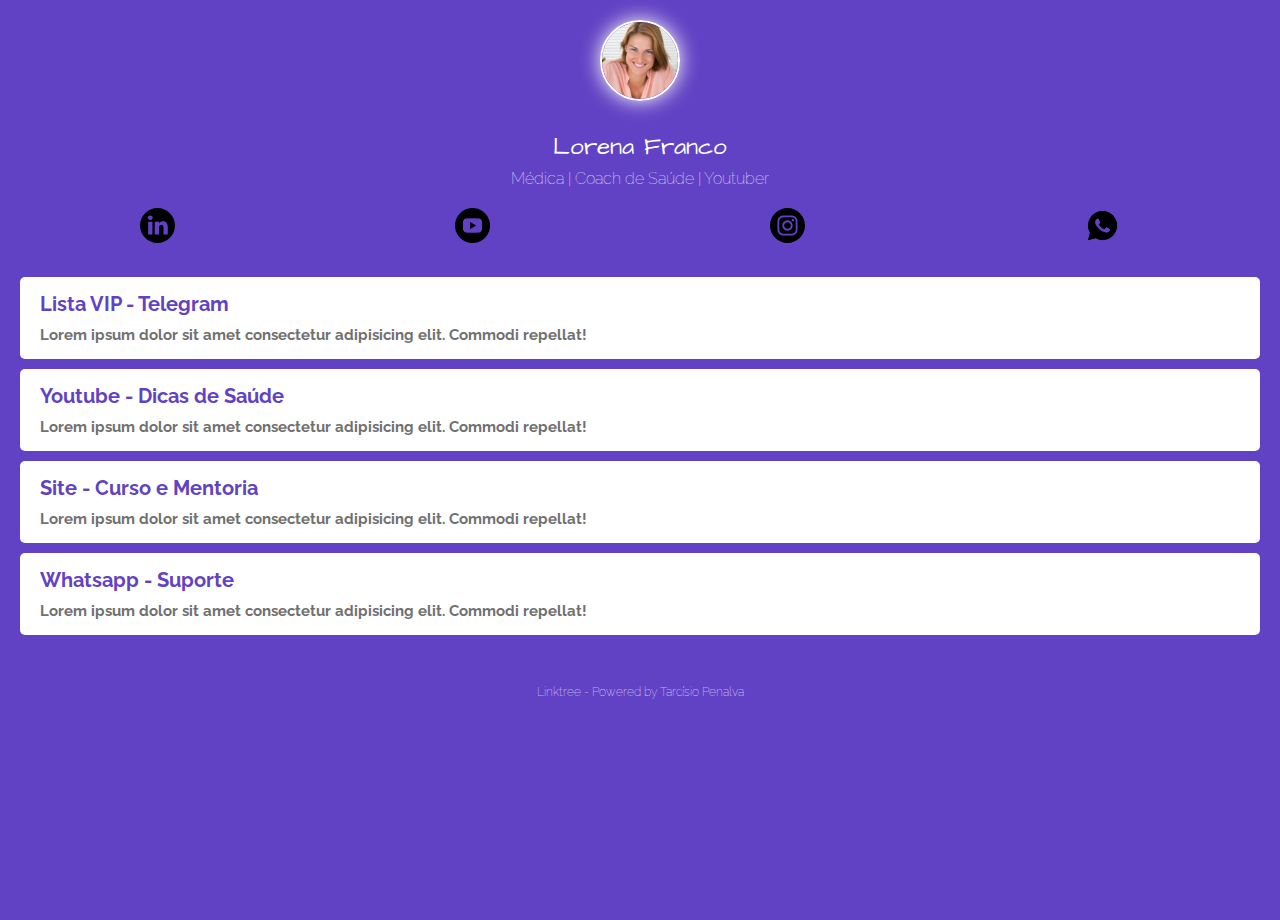
<file: index.html>
<!DOCTYPE html>
<html lang="pt_br">
<head>
    <meta charset="UTF-8">
    <meta http-equiv="X-UA-Compatible" content="IE=edge">
    <meta name="viewport" content="width=device-width, initial-scale=1.0">
    <link rel="preconnect" href="https://fonts.googleapis.com">
    <link rel="preconnect" href="https://fonts.gstatic.com" crossorigin>
    <link href="https://fonts.googleapis.com/css2?family=Architects+Daughter&display=swap" rel="stylesheet">
    <link rel="preconnect" href="https://fonts.googleapis.com">
    <link rel="preconnect" href="https://fonts.gstatic.com" crossorigin>
    <link href="https://fonts.googleapis.com/css2?family=Raleway&display=swap" rel="stylesheet">
    <link rel="stylesheet" href="assets/css/style.css">
    <title>Linktree</title>
</head>
<body>
    <div class="profile">
        <img class="avatar" src="assets/images/avatar.jpg" alt="avatar">
        <h1>Lorena Franco</h1>
        <h2>Médica | Coach de Saúde | Youtuber </h2>
    </div>
    <nav class="social">
        <ul>
            <li>
                <a href="https://www.linkedin.com/" target="_blank"> 
                    <img src="assets/images/linkedin.svg" alt="Linkedin-logo">      
                </a>
            </li>

            <li>
                <a href="https://www.youtube.com/" target="_blank">
                    <img src="assets/images/youtube.png" alt="Github-logo">
                </a>
        
            </li>
        
            <li>
                <a href="https://instagram.com" target="_blank">
                    <img src="assets/images/insta.svg" alt="Instagram-logo">
                </a>
            </li>

            <li>
                <a href="https://wa.me/55710000000000" target="_blank">
                    <img src="assets/images/whatsapp.png" alt="Instagram-logo">
                </a>
            </li>
        </ul>
    </nav>  
    <main>
        <section>
            <ul class="link-list">
                <li>
                    <a href="https://web.telegram.org/k/" target="_blank">    
                        Lista VIP - Telegram
                        <span>
                            Lorem ipsum dolor sit amet consectetur adipisicing elit. Commodi repellat!
                        </span>
                    </a>
                </li>

                <li>
                    <a href="https://www.youtube.com/" target="_blank">
                        Youtube - Dicas de Saúde
                        <span>
                            Lorem ipsum dolor sit amet consectetur adipisicing elit. Commodi repellat!
                        </span>
                    </a>
                </li>

                <li>
                    <a href="http://www.lorenafranco.com.br/" target="_blank">
                        Site - Curso e Mentoria
                        <span>
                            Lorem ipsum dolor sit amet consectetur adipisicing elit. Commodi repellat!
                        </span>
                    </a>
                </li>

                <li>
                    <a href="https://wa.me/55710000000000" target="_blank">
                        Whatsapp - Suporte 
                        <span>
                            Lorem ipsum dolor sit amet consectetur adipisicing elit. Commodi repellat!
                        </span>
                    </a>
                </li>
            </ul>
        </section>
    </main>

    <footer class="footer">
        Linktree - Powered by Tarcísio Penalva
    </footer>

</body>
</html>
</file>
<file: assets/css/style.css>
* {
    margin: 0;
    padding: 0;
    box-sizing: border-box;
}
html,body {
    height: 100%;
}

body {
    background: #6242c4;
    font-family: 'Raleway', sans-serif;
    color: #fff;
}

.profile {
    text-align: center;
    margin-top: 20px;
        
}

.avatar {
    width: 80px;
    border-radius: 100px;;
    border: 2px solid #ffffff;
    margin-bottom: 25px;
    box-shadow: 0 0 20px #ffffff;
}

h1 {
    font-size: 24px;
    font-weight: 100;
    font-family: 'Architects Daughter';
    margin-bottom: 5px;
}

h2 {
    font-size: 16px;
    font-weight: 100;
    margin-bottom: 20px;
}
.social ul {
    display: flex;
    justify-content: space-around;
    list-style: none;
    margin-right: 20px;
}
.social img {
    width: 35px;
    margin-bottom: 20px;
}

main section .link-list li {
    margin: 10px 20px;
    list-style: none;

}
main section .link-list li a {
    display: block;
    background: #ffffff;
    text-decoration: none;
    font-weight: bold;
    padding: 15px 20px;
    border-radius: 5px;
    font-size: 20px;
    list-style: none;
    color: #6242c4;   
}

main section .link-list li a span {
   display: block;
   margin-top: 10px;
   font-size: 15px;
   color: #707070;
}

.footer {
    text-align: center;
    font-size: 12px;
    font-weight: 100;
    margin-top: 50px;
}
</file>
